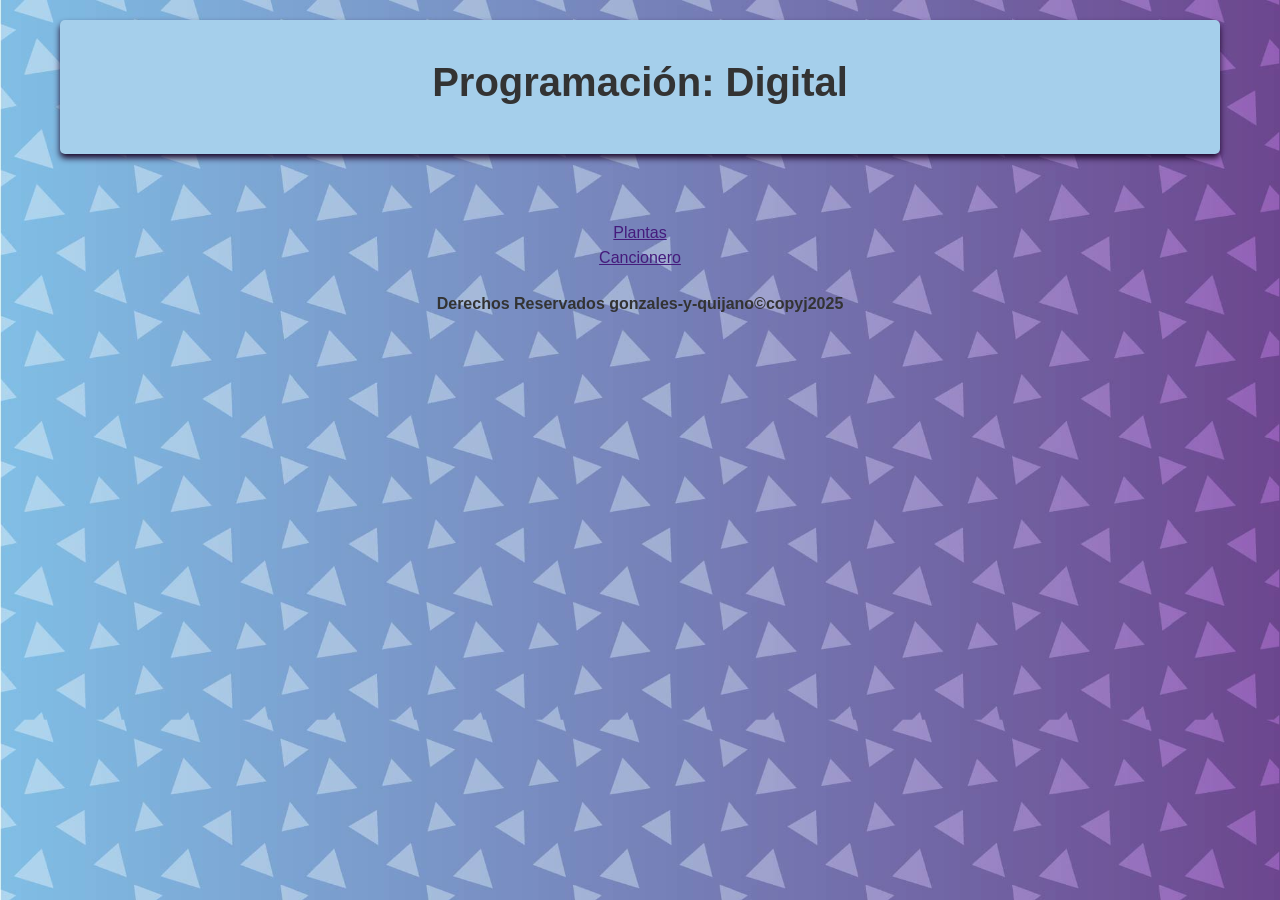
<file: Untitled-1.html>
<!DOCTYPE HTML>
<html>

    <head>
        <link rel="icon" href="cheems-.png">
        <link rel="stylesheet" href="estilos.css">
        
        <title>Pagina personal</title>


    </head>

    <center>
    <Body>
        <div class="conteiner">

            <header> 
                <h1> Programación: Digital </h1>
                <p></p>
            </header>

            <section> 
                <img ahref="">
            </section>

            <nav>
                <ul style="list-style-type: none;">
                    <li><a href="plantas/plantas.html" style="color: rgb(69, 27, 124);">Plantas</a></li>
                    <li><a href="Cancionero/Cancionero.html" style="color: rgb(69, 27, 124);">Cancionero</a></li>
                </ul>
            </nav>
 
        </div>
    </Body>
    </center>

    <center>
    <footer>
        <h4> Derechos Reservados gonzales-y-quijano©copyj2025 </h4>
    </footer>
    </center>
</file>
<file: estilos.css>
*{
            margin: 0;
            padding: 0;
            box-sizing: border-box;
            font-family: 'Segoe UI', Tahoma, Geneva, Verdana, sans-serif;
        }
                
        body{
            background-image: url("ghj.jpg");
            background-size: 100%;
            color:#333;
            line-height: 1.6;
            }

        .conteiner{
            max-width: 1200px;
            margin: 0 auto;
            padding: 20px;
                 }

        header{
            background-color: #a5cfeb;
            color: #333;
            padding: 30px;
            text-align: center;
            margin-bottom: 40px;
            border-radius: 5px;
            box-shadow: 0 4px 6px rgb(30, 9, 43);
                 }

        header h1{
            font-size: 2.5rem;
            margin-bottom: 10px;
                 }
</file>
